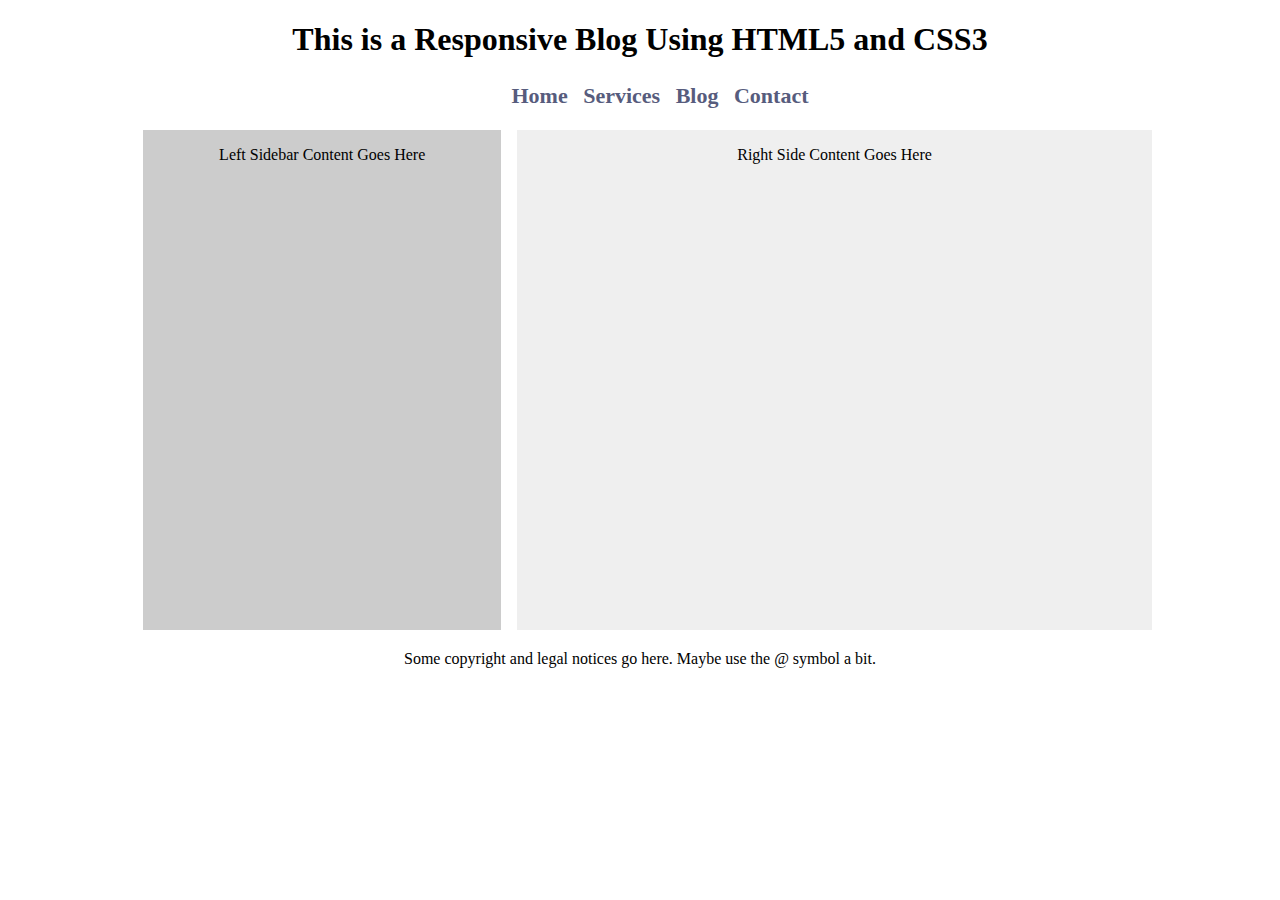
<file: index.html>
<!DOCTYPE html>
<html lang="en" dir="ltr">
  <head>
    <meta charset="utf-8">
    <meta http-equiv="X-UA-Compatible" content="IE=edge,chrome=1">
    <title>Responsive Blogs Using HTML5 and CSS3</title>
    <meta name="description" content="">
    <meta name="author" content="">
    <meta name="viewport" content="width=device-width; intial-scale=1.0">
    <link rel="shortcut icon" href="/favicon.ico">
    <link rel="apple-touch-icon" href="/apple-touch-icon.png">
    <link rel="stylesheet" href="css/style.css" />
  </head>
  <body>
    <div id="wrapper">
      <header id="header">
        <h1>This is a Responsive Blog Using HTML5 and CSS3</h1>
        <nav class="navigation">
          <ul>
            <li><a href="#">Home</a></li>
            <li><a href="#">Services</a></li>
            <li><a href="#">Blog</a></li>
            <li><a href="#">Contact</a></li>
          </ul>
        </nav>
      </header>

      <div id="content" class="clearfix">
        <section id="left-sidebar">
          <p>Left Sidebar Content Goes Here</p>
        </section>

        <section id="right">
          <p>Right Side Content Goes Here</p>
        </section>
      </div>

      <footer>
        <p>Some copyright and legal notices go here. Maybe use the @ symbol a bit.</p>
      </footer>
    </div>
  </body>
</html>
</file>
<file: css/style.css>
#wrapper {
  width: 1024px;
  margin: 0 auto;
}
#header h1 {
  text-align: center;
}
nav.navigation {
  display: block;
  margin-bottom: 10px;
}
nav.navigation ul {
  list-style: none;
  font-size: 14px;
  text-align: center;
}
nav.navigation ul li {
  display: inline-block;
}
nav.navigation ul li a {
  display: block;
  float: left;
  padding: 3px 6px;
  color: #575c7d;
  font-size: 22px;
  text-decoration: none;
  font-weight: bold;
}
nav.navigation ul li a:hover {
  background: #ccc;
  color: #fff;
  -webkit-border-radius: 3px;
  -moz-border-radius: 3px;
  border-radius: 3px;
  padding: 3px 6px;
  margin: 0;
  text-decoration: none;
}

/* page content */
#content {
  display: block;
  clear: both;
  margin-bottom: 20px;
  min-height: 500px;
}

#left-sidebar {
  width: 35%;
  float: left;
  margin: 0 15px;
  background: #ccc;
  min-height: 500px;
  text-align: center;
}
#right {
  float: right;
  width: 62%;
  background: #efefef;
  text-align: center;
  min-height: 500px;
}
footer {
  text-align: center;
}

/* clearfix */
.clearfix:after {
  content: ".";
  display: block;
  clear: both;
  visibility: hidden;
  line-height: 0;
  height: 0;
}
.clearfix {
  display: inline-block;
}
hmtl[xmlns] .clearfix {
  display: block;
}
* html .clearfix {
  height: 1%;
}
</file>
